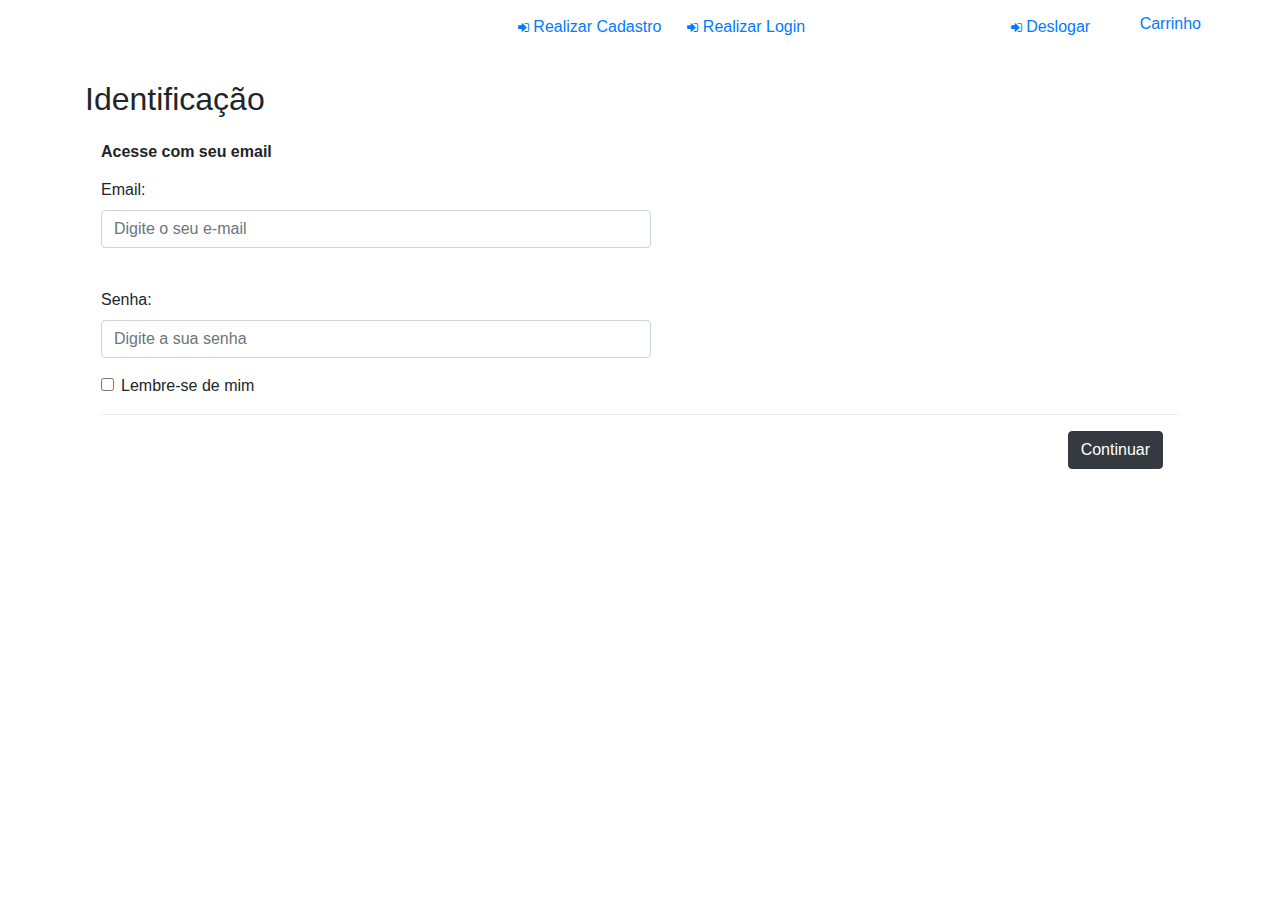
<file: WebFinal/target/classes/templates/entrar.html>
<!DOCTYPE html>
<html xmlns="http://www.w3.org/1999/xhtml"
      xmlns:th="http://www.thymeleaf.org"
      xmlns:sec="http://www.thymeleaf.org/thymeleaf-extras-springsecurity4"
      xmlns:layout="http://www.ultraq.net.nz/thymeleaf/layout">

    <head>
        <meta charset="utf-8">
        <meta http-equiv="X-UA-Compatible" content="IE=edge">
        <meta name="viewport" content="width=device-width, initial-scale=1">
        <link rel="stylesheet" href="https://maxcdn.bootstrapcdn.com/bootstrap/4.0.0/css/bootstrap.min.css" integrity="sha384-Gn5384xqQ1aoWXA+058RXPxPg6fy4IWvTNh0E263XmFcJlSAwiGgFAW/dAiS6JXm"
              crossorigin="anonymous">
        <link rel="stylesheet" type="text/css" th:href="@{css/estilo.css}">
        <link rel="stylesheet" href="https://cdnjs.cloudflare.com/ajax/libs/font-awesome/4.7.0/css/font-awesome.min.css">
        <link rel="stylesheet" href="https://fonts.googleapis.com/icon?family=Material+Icons">
        <title>FastShop</title>
        <link rel="icon" href="img/favicon.png">
    </head>

    <body>

    <nav class="navbar navbar-expand-lg navbar-dark navbar-cor sticky-top">
        <!--NavBar-->
        <button class="navbar-toggler" type="button" data-toggle="collapse" data-target="#barra-navegacao" aria-controls="barra-navegacao"
                aria-expanded="false" aria-label="Toggle navigation">
            <span class="sr-only">Alternar Menu</span>
            <span class="navbar-toggler-icon"></span>
        </button>
        <div class="collapse navbar-collapse" id="barra-navegacao">
            <div class="container-fluid">
                <div class="row">
                    <div class="col-md-12">
                        <ul class="navbar-nav">
                            <li class="nav-item">
                                <a class="nav-link" th:href="@{/}">Home
                                    <span class="sr-only"></span>
                                </a>
                            </li>
                            <li class="nav-item" sec:authorize="hasRole('ADMINISTRADOR')">
                                <a class="nav-link" th:href="@{/produtos/cadastrar}">Cadastrar Produto
                                    <span class="sr-only"></span>
                                </a>
                            </li>

                            <li class="nav-item" sec:authorize="hasRole('CLIENTE')">
                                <a class="nav-link" th:href="@{/compras/}">Minhas Compras
                                    <span class="sr-only"></span>
                                </a>
                            </li>

                            <li class="nav-item ml-auto" th:if="${usuario == null}">
                                <a th:href="@{/clientes/cadastrar}"><button type="link" class="btn btn-link" data-toggle="modal" data-target="#myModal">
                                    <i class="fa fa-sign-in" style="font-size:13px"></i> Realizar Cadastro
                                </button></a>
                            </li>
                            <li class="nav-item mr-5" th:if="${usuario == null}">
                                <a th:href="@{/entrar}"><button type="link" class="btn btn-link">
                                    <i class="fa fa-sign-in" style="font-size:13px"></i> Realizar Login
                                </button></a>
                            </li>

                            <li class="nav-item ml-auto" th:if="${usuario != null}">
                                <a th:href="@{/logout}"><button type="link" class="btn btn-link">
                                    <i class="fa fa-sign-in" style="font-size:13px"></i> Deslogar
                                </button></a>
                            </li>

                            <li class="nav-item mr-5">
                                <a href="carrinho.html">
                                    <i class="fa fa-opencart" style="font-size: 25px; color: white;"></i>
                                    <span id="meu-carrinho">Carrinho</span>
                                </a>
                            </li>
                        </ul>
                    </div>
                </div>
            </div>
            <!--/.Container-->
        </div>
        <!--/.Collapse-->
    </nav>
    <!--/.Nav-->


    <div class="container">
        <br>
        <h2 id="titulo">Identificação</h2>

        <form id="loginCentralizar" method="post">
            <div class="modal-body">
                <div class="form-group">
                    <h6><p><strong>Acesse com seu email</strong></p></h6>
                    <label for="email">Email:</label>
                    <input style="width: 550px" type="text" size="150" name="username" class="form-control"  placeholder="Digite o seu e-mail"/>
                </div>
                <br>
                <div class="form-group">
                    <label for="senha">Senha:</label>
                    <input style="width: 550px" type="password" name="password" class="form-control"  placeholder="Digite a sua senha"/>
                </div>
                <div class="form-group form-check">
                    <input type="checkbox" class="form-check-input" id="dropdownCheck"/>
                    <label class="form-check-label" for="dropdownCheck">
                        Lembre-se de mim
                    </label>
                </div>

                <!-- Final modal-body -->
                <div class="modal-footer">
                    <button type="submit" class="btn btn-primary btn-dark" data-toggle="tooltip" data-placement="top" title="Cadastrar Usuário">Continuar</button>
                </div>
            </div>
        </form>
    </div>
    <!--/.Container-->

    </body>
</html>
</file>
